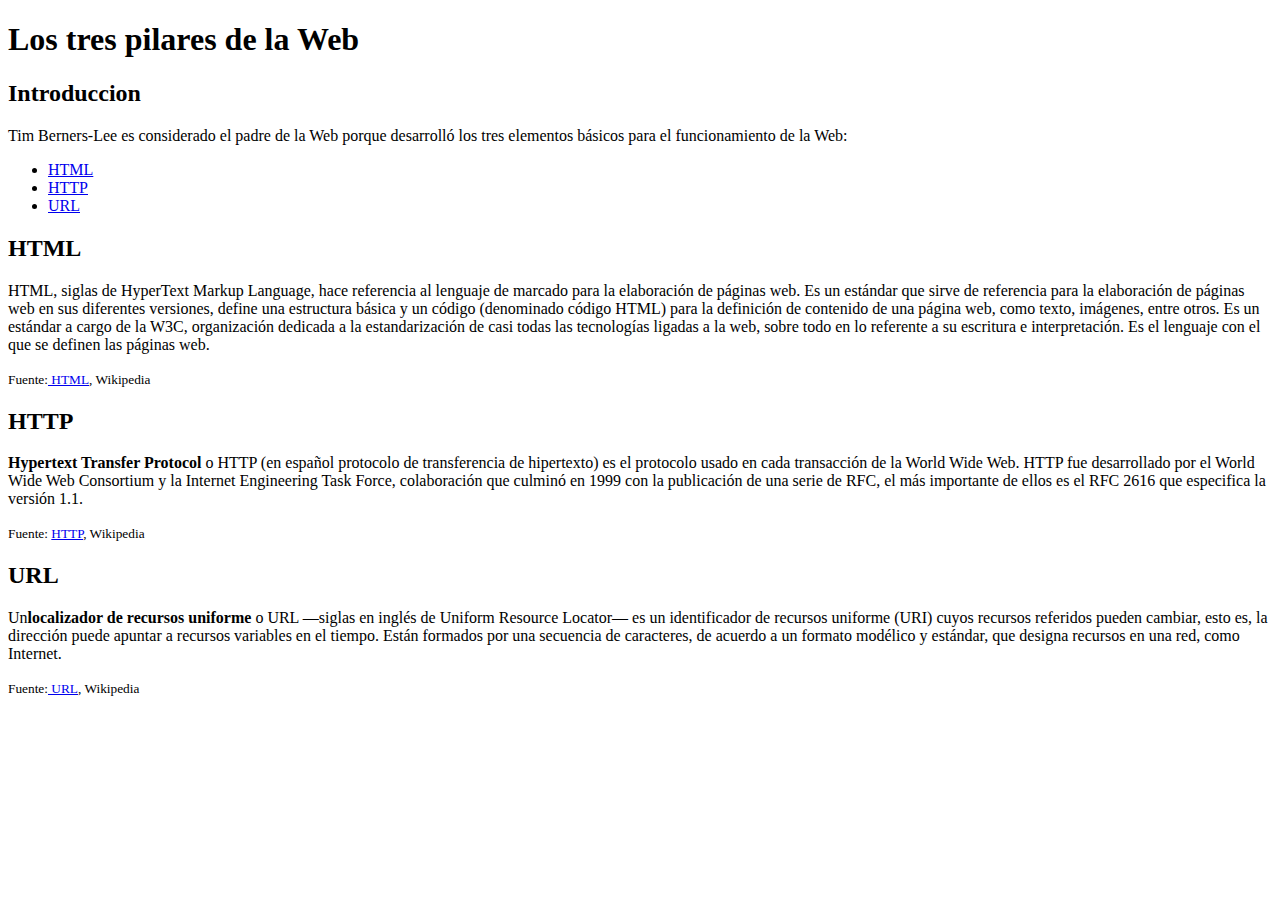
<file: index.html>
<!DOCTYPE html>
<html lang="en">
  <head>
    <meta charset="UTF-8" />
    <meta name="viewport" content="width=device-width, initial-scale=1.0" />
    <title>Document</title>
  </head>
  <body>
    <main>
      <h1>Los tres pilares de la Web</h1>
      <section>
        <article>
          <h2>Introduccion</h2>
          <p>
            Tim Berners-Lee es considerado el padre de la Web porque desarrolló
            los tres elementos básicos para el funcionamiento de la Web:
          </p>
          <ul>
            <li><a href="http://">HTML</a></li>
            <li><a href="http://">HTTP</a></li>
            <li><a href="http://">URL</a></li>
          </ul>
        </article>
      </section>

      <section>
        <h2>HTML</h2>
        <p>
          HTML, siglas de HyperText Markup Language, hace referencia al lenguaje
          de marcado para la elaboración de páginas web. Es un estándar que
          sirve de referencia para la elaboración de páginas web en sus
          diferentes versiones, define una estructura básica y un código
          (denominado código HTML) para la definición de contenido de una página
          web, como texto, imágenes, entre otros. Es un estándar a cargo de la
          W3C, organización dedicada a la estandarización de casi todas las
          tecnologías ligadas a la web, sobre todo en lo referente a su
          escritura e interpretación. Es el lenguaje con el que se definen las
          páginas web.
        </p>

        <small>Fuente:<a href="http://"> HTML</a>, Wikipedia</small>
      </section>

      <section>
        <h2>HTTP</h2>
        <p>
          <strong>Hypertext Transfer Protocol</strong> o HTTP (en español
          protocolo de transferencia de hipertexto) es el protocolo usado en
          cada transacción de la World Wide Web. HTTP fue desarrollado por el
          World Wide Web Consortium y la Internet Engineering Task Force,
          colaboración que culminó en 1999 con la publicación de una serie de
          RFC, el más importante de ellos es el RFC 2616 que especifica la
          versión 1.1.
        </p>

        <small>Fuente: <a href="http://">HTTP</a>, Wikipedia</small>
      </section>

      <section>
        <h2>URL</h2>

        <p>
          Un<strong>localizador de recursos uniforme</strong> o URL —siglas en
          inglés de Uniform Resource Locator— es un identificador de recursos
          uniforme (URI) cuyos recursos referidos pueden cambiar, esto es, la
          dirección puede apuntar a recursos variables en el tiempo. Están
          formados por una secuencia de caracteres, de acuerdo a un formato
          modélico y estándar, que designa recursos en una red, como Internet.
        </p>
        <small>Fuente:<a href="http://"> URL</a>, Wikipedia</small>
      </section>
    </main>

    <script src="./main.js"></script>
  </body>
</html>
</file>
